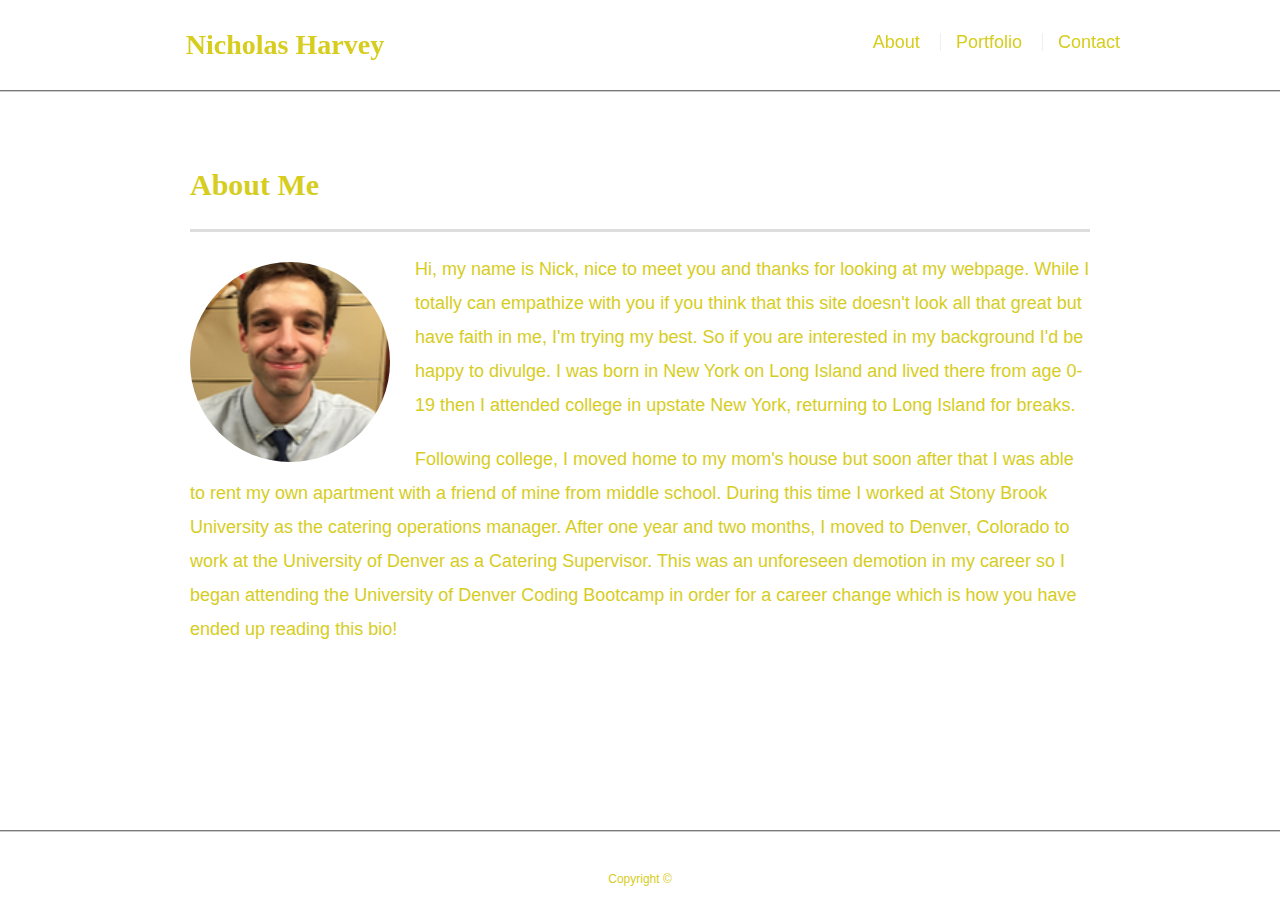
<file: index.html>
<!doctype html>
<html lang="en-us">

<head>
  <meta charset="UTF-8">
  <meta name="viewport" content="width=device-width, initial-scale=1.0">
  <title>About |Nicholas Harvey</title>
  <link rel="stylesheet" href="https://stackpath.bootstrapcdn.com/bootstrap/4.1.1/css/bootstrap.min.css" integrity="sha384-WskhaSGFgHYWDcbwN70/dfYBj47jz9qbsMId/iRN3ewGhXQFZCSftd1LZCfmhktB"
        crossorigin="anonymous">
  <link rel="stylesheet" type="text/css" href="assets/css/reset.css">
  <link rel="stylesheet" type="text/css" href="assets/css/cleand.css">

</head>

<body>

  <header id="masthead">
    <div class="container">
      <a href="index.html" id="logo">Nicholas Harvey</a>
      <nav>
        <a href="index.html">About</a>
        <a href="portfolio.html">Portfolio</a>
        <a href="contact.html">Contact</a>
      </nav>
    </div>
  </header>

  <div id="main-container" class="container">
    <section class="main-section">
      <h1>About Me</h1>

      <img src="assets/images/Gmail Photo.png" class="auth-image" alt="Your Name">
<div id="main-text">
      <p>Hi, my name is Nick, nice to meet you and thanks for looking at my webpage. While I totally can empathize with you if you think that this site doesn't look all that great but have faith in me, I'm trying my best. 
        So if you are interested in my background I'd be happy to divulge. I was born in New York on Long Island and lived there from age 0-19 then I attended college in upstate New York, returning to Long Island for breaks. </p>

      <p>  Following college, I moved home to my mom's house but soon after that I was able to rent my own apartment with a friend of mine from       middle school. During this time I worked at Stony Brook University as the catering operations manager. 
        After one year and two months, I moved to Denver, Colorado to work at the University of Denver as a Catering Supervisor. This was an unforeseen demotion in my career so I began attending the University of Denver Coding Bootcamp in order for a career change which is how you have ended up reading this bio!</p>
    </div>
    </section>

  </div>

  <footer>
    <div class="container">
      Copyright &copy; 
    </div>
  </footer>
</body>

</html>
</file>
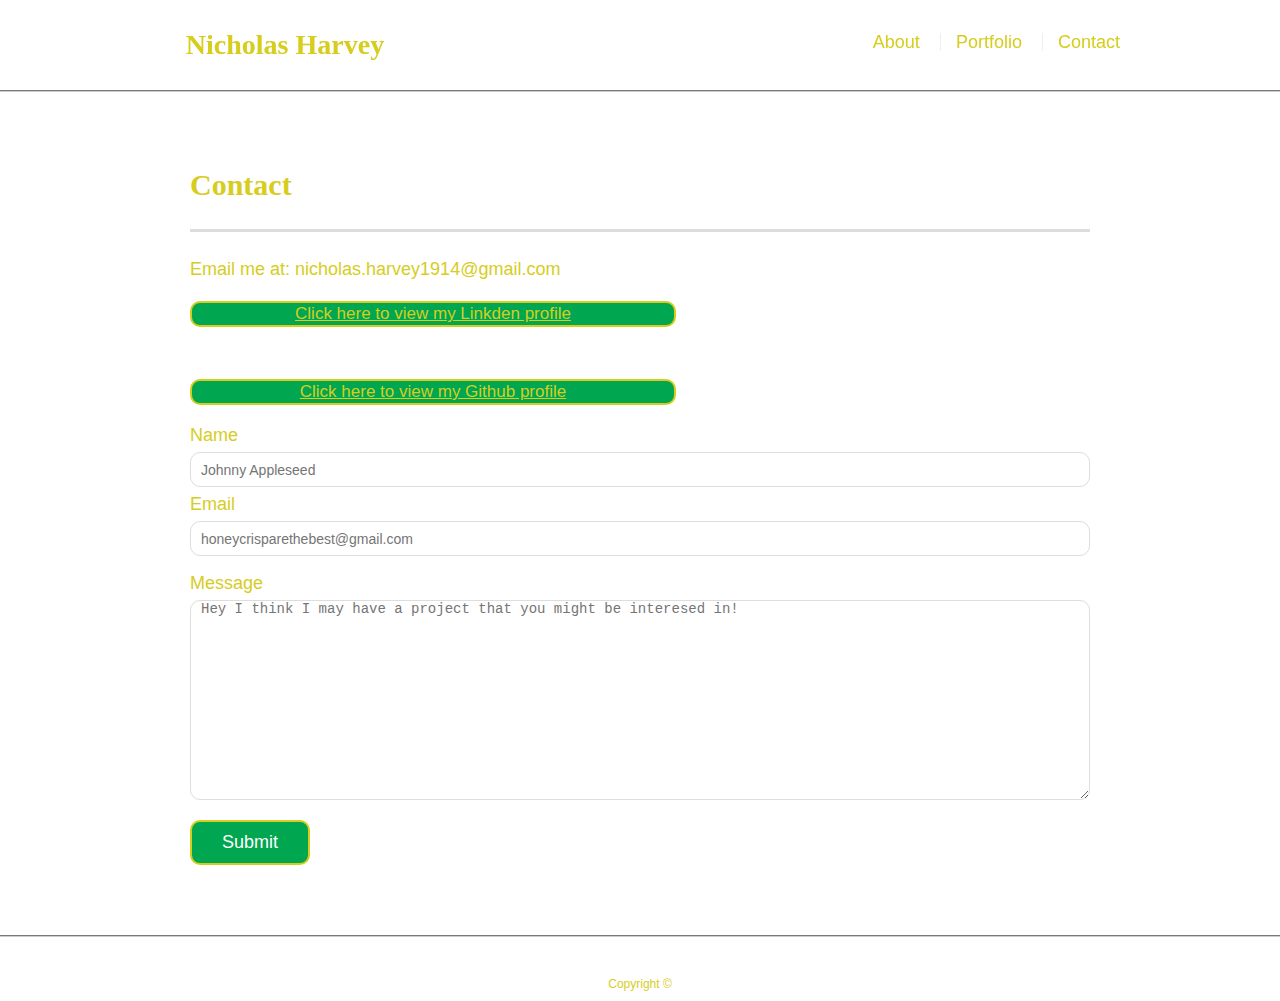
<file: contact.html>
<!doctype html>
<html lang="en-us">

<head>
  <meta charset="UTF-8">
  <meta name="viewport" content="width=device-width, initial-scale=1.0">
  <title>Contact | Nicholas Harvey</title>
  <link rel="stylesheet" type="text/css" href="assets/css/reset.css">
  <link rel="stylesheet" type="text/css" href="assets/css/cleand.css">
</head>

<body>

  <header id="masthead">
    <div class="container">
      <a href="index.html" id="logo">Nicholas Harvey</a>
      <nav>
        <a href="index.html">About</a>
        <a href="portfolio.html">Portfolio</a>
        <a href="contact.html">Contact</a>
      </nav>
    </div>
  </header>

  <div id="main-container" class="container">
    <section class="main-section">
      <h1>Contact</h1>

      <form id="contact-form">
        <ul>
            <!-- <input class="btn btn-primary" type="submit" value="Submit"> -->
          <li>Email me at: nicholas.harvey1914@gmail.com</li>
          <li><button type="submit" id="contact-button"><a href="https://www.linkedin.com/in/nicholas-harvey-996aa5129/">Click here to view my Linkden profile</a></button></li>
          <br>
          <li><button type="submit" id="contact-button"><a href="https://github.com/nicholas-harvey">Click here to view my Github profile</a></button></li>
            <label for="name">Name</label>
            <input type="text" id="name" name="name" placeholder="Johnny Appleseed" required="required">
          </li>
          <li>
            <label for="email">Email</label>
            <input type="email" id="email" name="email" placeholder="honeycrisparethebest@gmail.com" required="required">
          </li>
          <li>
            <label for="message">Message</label>
            <textarea id="message" name="message" placeholder="Hey I think I may have a project that you might be interesed in!" required="required"></textarea>
          </li>
        </ul>
        <input type="submit">
      </form>

    </section>

  </div>

  <footer>
    <div class="container">
      Copyright &copy; 
    </div>
  </footer>
</body>

</html>
</file>
<file: assets/css/cleand.css>
body {
  font-family: Arial, "Helvetica Neue", Helvetica, sans-serif;
  font-size: 18px;
  line-height: 34px;
  color: #d6cd1e;
  background-image: url("https://images.pexels.com/photos/326311/pexels-photo-326311.jpeg?auto=compress&cs=tinysrgb&dpr=2&h=750&w=1260");
}

.porfolio-card {
  background-color: #00a650;
  border-style: solid;
  border-width: 5px;
  border-color: #d6cd1e;
  border-radius: 5px;
}

.links-to-pages {
  text-align: center;
}

#contact-button {
  background-color: #00a650;
  border-color: #d6cd1e;
  border-style: solid;
  width: 40%;
  height: 49%;
  font-size: 17px;
  border-radius: 10px;
}

.porfolio-card-title {
  text-align: center;
}

element.style {
  color: #d6cd1e;
}

* {
  box-sizing: border-box;
  color: #d6cd1e;
}

/* general */

.container {
  width: 100%;
  max-width: 960px;
  margin: 0 auto;
  clear: both;
}

h1,
h2,
h3,
p {
  margin-bottom: 20px;
  color: #d6cd1e;
}

p:last-child {
  margin-bottom: 0;
}

h1,
h2,
h3 {
  font-family: Georgia, Times, "Times New Roman", serif;
  font-weight: 700;
  color: #d6cd1e;
}

h1 {
  padding-bottom: 20px;
  font-size: 30px;
  line-height: 49px;
  border-bottom: 3px solid #ddd;
  color: #d6cd1e;
}

h2,
h3 {
  font-size: 22px;
}

/* header */

#masthead {
  position: fixed;
  z-index: 99;
  width: 100%;
  margin: 0 0 30px;
  overflow: auto;
  color: #fff;
  background-image: url("https://d2v9y0dukr6mq2.cloudfront.net/video/thumbnail/hMH8tD4/japanese-garden-green-grass-and-blurry-tree-in-background-2016_h0e4_zfxj_thumbnail-full01.png");
  border-bottom: 2px solid #ccc;
  border-bottom-style: groove;
}

#logo {
  float: left;
  width: 250px;
  height: 90px;
  font-family: Georgia, Times, "Times New Roman", serif;
  font-size: 28px;
  font-weight: 700;
  line-height: 90px;
  color: #d6cd1e;
  text-align: center;
  text-decoration: none;
  background: none;
}

nav {
  float: right;
  margin-top: 25px;
}

nav a {
  display: inline-block;
  padding-left: 15px;
  margin-left: 15px;
  line-height: 18px;
  color: #d6cd1e;
  text-decoration: none;
  border-left: 1px solid #efefef;
}

nav a:first-child {
  border-left: 0 none;
}

/* footer */

footer {
  padding: 30px 0;
  clear: both;
  font-size: 12px;
  color: #fff;
  color: #ccc;
  text-align: center;
  background-image: url("http://www.newcountryorganics.com/wp-content/uploads/2015/12/dirt.jpg");
  border-top: 2px solid #ccc;
  border-top-style: groove;
  height: 50px;
}

h3,
h2 {
  padding-bottom: 20px;
  margin-bottom: 15px;
  line-height: 22px;
  border-bottom: 2px solid, #d6cd1e;
}

/* main */

#main-container {
  padding-top: 130px;
  min-height: calc(100vh - 70px);
}

.main-section {
  float: left;
  width: 100%;
  max-width: 960px;
  padding: 30px;
  margin: 0 0 40px;
  /* background: #fff; */
  /* border: 1px solid #ddd; */
  color: white;
}

/* portfolio page */

.work {
  position: relative;
  float: left;
  width: 224px;
  margin: 20px 0 25px;
  padding: 10px;
  right: 0%;
  left: 0%;
  overflow: auto;
}

.work:nth-child(even) {
  margin-right: 40px;
}

.work img {
  width: 100%;
  border: 0 none;
  opacity: 0.8;
}

img {
  height: 205.5px;
}

.work h3 {
  position: absolute;
  bottom: 20px;
  width: 100%;
  padding: 15px;
  margin-bottom: 0;
  /* font-size: 12px; */
  font-weight: 300;
  line-height: 30px;
  color: #fff;
  text-align: center;
  background: #4aaaa5;
  border-bottom: 0;
  /* height: 35%; */
}

.auth-image {
  float: left;
  width: 200px;
  height: auto;
  margin-top: 10px;
  margin-right: 25px;
  border-radius: 100%;
  border-color: #d6cd1e;
  border-width: 5px;
}

/* contact page */

#contact-form ul {
  margin-bottom: 20px;
}

#contact-form li {
  margin-bottom: 10px;
}

label,
input[type=text],
input[type=email],
textarea {
  display: block;
  width: 100%;
  border-radius: 10px;
}

input[type=text],
input[type=email],
textarea {
  height: 35px;
  padding: 0 10px;
  font-size: 14px;
  border: 1px solid #ddd;
}

textarea {
  height: 200px;
}

input[type=submit] {
  padding: 10px 30px;
  font-size: 18px;
  color: #fff;
  cursor: pointer;
  background: #00a650;
  border-style: solid;
  border-radius: 10px;
  border-color: #d6cd1e;
}

#contact-button {
  background-color: #00a650;
  border-color: #d6cd1e;
  border-style: solid;
  width: 54%;
  height: 49%;
  font-size: 17px;
  border-radius: 10px;
}

@media screen and (max-width: 980px) {
  body {
    font-family: Arial, "Helvetica Neue", Helvetica, sans-serif;
    font-size: 18px;
    line-height: 34px;
    color: #d6cd1e;
    background-image: url("https://images.pexels.com/photos/326311/pexels-photo-326311.jpeg?auto=compress&cs=tinysrgb&dpr=2&h=750&w=1260");
  }
  .porfolio-card {
    background-color: #00a650;
    border-style: solid;
    border-width: 5px;
    border-color: #d6cd1e;
    border-radius: 5px;
  }
  .links-to-pages {
    text-align: center;
  }
  #contact-button {
    background-color: #00a650;
    border-color: #d6cd1e;
    border-style: solid;
    width: 40%;
    height: 49%;
    font-size: 17px;
    border-radius: 10px;
  }
  .porfolio-card-title {
    text-align: center;
  }
  element.style {
    color: #d6cd1e;
  }
  * {
    box-sizing: border-box;
    color: #d6cd1e;
  }
  /* general */
  .container {
    width: 100%;
    max-width: 960px;
    margin: 0 auto;
    clear: both;
  }
  h1,
  h2,
  h3,
  p {
    margin-bottom: 20px;
    color: #d6cd1e;
  }
  p:last-child {
    margin-bottom: 0;
  }
  h1,
  h2,
  h3 {
    font-family: Georgia, Times, "Times New Roman", serif;
    font-weight: 700;
    color: #d6cd1e;
  }
  h1 {
    padding-bottom: 20px;
    font-size: 30px;
    line-height: 49px;
    border-bottom: 3px solid #ddd;
    color: #d6cd1e;
  }
  h2,
  h3 {
    font-size: 22px;
  }
  /* header */
  #masthead {
    position: fixed;
    z-index: 99;
    width: 100%;
    margin: 0 0 30px;
    overflow: auto;
    color: #fff;
    background-image: url("https://d2v9y0dukr6mq2.cloudfront.net/video/thumbnail/hMH8tD4/japanese-garden-green-grass-and-blurry-tree-in-background-2016_h0e4_zfxj_thumbnail-full01.png");
    border-bottom: 2px solid #ccc;
    border-bottom-style: groove;
  }
  #logo {
    float: left;
    width: 250px;
    height: 90px;
    font-family: Georgia, Times, "Times New Roman", serif;
    font-size: 28px;
    font-weight: 700;
    line-height: 90px;
    color: #d6cd1e;
    text-align: center;
    text-decoration: none;
    background: none;
  }
  nav {
    float: right;
    margin-top: 25px;
  }
  nav a {
    display: inline-block;
    padding-left: 15px;
    margin-left: 15px;
    line-height: 18px;
    color: #d6cd1e;
    text-decoration: none;
    border-left: 1px solid #efefef;
  }
  nav a:first-child {
    border-left: 0 none;
  }
  /* footer */
  footer {
    padding: 30px 0;
    clear: both;
    font-size: 12px;
    color: #fff;
    color: #ccc;
    text-align: center;
    background-image: url("http://www.newcountryorganics.com/wp-content/uploads/2015/12/dirt.jpg");
    border-top: 2px solid #ccc;
    border-top-style: groove;
    height: 50px;
  }
  h3,
  h2 {
    padding-bottom: 20px;
    margin-bottom: 15px;
    line-height: 22px;
    border-bottom: 2px solid, #d6cd1e;
  }
  /* main */
  #main-container {
    padding-top: 130px;
    min-height: calc(100vh - 70px);
  }
  .main-section {
    float: left;
    width: 100%;
    max-width: 960px;
    padding: 30px;
    margin: 0 0 40px;
    /* background: #fff; */
    /* border: 1px solid #ddd; */
    color: white;
  }
  /* portfolio page */
  .work {
    position: relative;
    float: left;
    width: 274px;
    padding: 10px;
    margin: 20px 0 25px;
    overflow: auto;
  }
  .work:nth-child(even) {
    margin-right: 40px;
  }
  .work img {
    width: 100%;
    border: 0 none;
    opacity: 0.8;
  }
  img {
    height: 205.5px;
  }
  .work h3 {
    position: absolute;
    bottom: 20px;
    width: 100%;
    padding: 15px;
    margin-bottom: 0;
    /* font-size: 12px; */
    font-weight: 300;
    line-height: 30px;
    color: #fff;
    text-align: center;
    background: #4aaaa5;
    border-bottom: 0;
    /* height: 35%; */
  }
  .auth-image {
    float: left;
    width: 200px;
    height: auto;
    margin-top: 10px;
    margin-right: 25px;
    border-radius: 100%;
    border-color: #d6cd1e;
    border-width: 2px;
  }
  /* contact page */
  #contact-form ul {
    margin-bottom: 20px;
  }
  #contact-form li {
    margin-bottom: 10px;
  }
  label,
  input[type=text],
  input[type=email],
  textarea {
    display: block;
    width: 100%;
    border-radius: 10px;
  }
  input[type=text],
  input[type=email],
  textarea {
    height: 35px;
    padding: 0 10px;
    font-size: 14px;
    border: 1px solid #ddd;
  }
  textarea {
    height: 200px;
  }
  input[type=submit] {
    padding: 10px 30px;
    font-size: 18px;
    color: #fff;
    cursor: pointer;
    background: #00a650;
    border-style: solid;
    border-radius: 10px;
    border-color: #d6cd1e;
  }
  #contact-button {
    background-color: #00a650;
    border-color: #d6cd1e;
    border-style: solid;
    width: 54%;
    height: 49%;
    font-size: 17px;
    border-radius: 10px;
  }
  @media screen and (max-width: 768px) {
    body {
      font-family: Arial, "Helvetica Neue", Helvetica, sans-serif;
      font-size: 18px;
      line-height: 34px;
      color: #d6cd1e;
      background-image: url("https://images.pexels.com/photos/326311/pexels-photo-326311.jpeg?auto=compress&cs=tinysrgb&dpr=2&h=750&w=1260");
    }
    .porfolio-card {
      background-color: #00a650;
      border-style: solid;
      border-width: 5px;
      border-color: #d6cd1e;
      border-radius: 5px;
    }
    .links-to-pages {
      text-align: center;
    }
    #contact-button {
      background-color: #00a650;
      border-color: #d6cd1e;
      border-style: solid;
      width: 40%;
      height: 49%;
      font-size: 17px;
      border-radius: 10px;
    }
    .porfolio-card-title {
      text-align: center;
    }
    element.style {
      color: #d6cd1e;
    }
    * {
      box-sizing: border-box;
      color: #d6cd1e;
    }
    /* general */
    .container {
      width: 100%;
      max-width: 960px;
      margin: 0 auto;
      clear: both;
    }
    h1,
    h2,
    h3,
    p {
      margin-bottom: 20px;
      color: #d6cd1e;
    }
    p:last-child {
      margin-bottom: 0;
    }
    h1,
    h2,
    h3 {
      font-family: Georgia, Times, "Times New Roman", serif;
      font-weight: 700;
      color: #d6cd1e;
    }
    h1 {
      padding-bottom: 20px;
      font-size: 30px;
      line-height: 49px;
      border-bottom: 3px solid #ddd;
      color: #d6cd1e;
    }
    h2,
    h3 {
      font-size: 22px;
    }
    /* header */
    #masthead {
      position: fixed;
      z-index: 99;
      width: 100%;
      margin: 0 0 30px;
      overflow: auto;
      color: #fff;
      background-image: url("https://d2v9y0dukr6mq2.cloudfront.net/video/thumbnail/hMH8tD4/japanese-garden-green-grass-and-blurry-tree-in-background-2016_h0e4_zfxj_thumbnail-full01.png");
      border-bottom: 2px solid #ccc;
      border-bottom-style: groove;
    }
    #logo {
      float: left;
      width: 250px;
      height: 90px;
      font-family: Georgia, Times, "Times New Roman", serif;
      font-size: 28px;
      font-weight: 700;
      line-height: 90px;
      color: #d6cd1e;
      text-align: center;
      text-decoration: none;
      background: none;
    }
    nav {
      float: right;
      margin-top: 25px;
    }
    nav a {
      display: inline-block;
      padding-left: 15px;
      margin-left: 15px;
      line-height: 18px;
      color: #d6cd1e;
      text-decoration: none;
      border-left: 1px solid #efefef;
    }
    nav a:first-child {
      border-left: 0 none;
    }
    /* footer */
    footer {
      padding: 30px 0;
      clear: both;
      font-size: 12px;
      color: #fff;
      color: #ccc;
      text-align: center;
      background-image: url("http://www.newcountryorganics.com/wp-content/uploads/2015/12/dirt.jpg");
      border-top: 2px solid #ccc;
      border-top-style: groove;
      height: 50px;
    }
    h3,
    h2 {
      padding-bottom: 20px;
      margin-bottom: 15px;
      line-height: 22px;
      border-bottom: 2px solid, #d6cd1e;
    }
    /* main */
    #main-container {
      padding-top: 130px;
      min-height: calc(100vh - 70px);
    }
    .main-section {
      float: left;
      width: 100%;
      max-width: 960px;
      padding: 30px;
      margin: 0 0 40px;
      /* background: #fff; */
      /* border: 1px solid #ddd; */
      color: white;
    }
    /* portfolio page */
    .work {
      position: relative;
      float: left;
      width: 274px;
      padding: 10px;
      margin: 20px 0 25px;
      overflow: auto;
    }
    .work:nth-child(even) {
      margin-right: 40px;
    }
    .work img {
      width: 100%;
      border: 0 none;
      opacity: 0.8;
    }
    img {
      height: 205.5px;
    }
    .work h3 {
      position: absolute;
      bottom: 20px;
      width: 100%;
      padding: 15px;
      margin-bottom: 0;
      /* font-size: 12px; */
      font-weight: 300;
      line-height: 30px;
      color: #fff;
      text-align: center;
      background: #4aaaa5;
      border-bottom: 0;
      /* height: 35%; */
    }
    .auth-image {
      float: left;
      width: 200px;
      height: auto;
      margin-top: 10px;
      margin-right: 25px;
      border-radius: 100%;
    }
    /* contact page */
    #contact-form ul {
      margin-bottom: 20px;
    }
    #contact-form li {
      margin-bottom: 10px;
    }
    label,
    input[type=text],
    input[type=email],
    textarea {
      display: block;
      width: 100%;
      border-radius: 10px;
    }
    input[type=text],
    input[type=email],
    textarea {
      height: 35px;
      padding: 0 10px;
      font-size: 14px;
      border: 1px solid #ddd;
    }
    textarea {
      height: 200px;
    }
    input[type=submit] {
      padding: 10px 30px;
      font-size: 18px;
      color: #fff;
      cursor: pointer;
      background: #00a650;
      border-style: solid;
      border-radius: 10px;
      border-color: #d6cd1e;
    }
    #contact-button {
      background-color: #00a650;
      border-color: #d6cd1e;
      border-style: solid;
      width: 54%;
      height: 49%;
      font-size: 17px;
      border-radius: 10px;
    }
    @media screen and (max-width: 640px) {
      body {
        font-family: Arial, "Helvetica Neue", Helvetica, sans-serif;
        font-size: 18px;
        line-height: 34px;
        color: #d6cd1e;
        background-image: url("https://images.pexels.com/photos/326311/pexels-photo-326311.jpeg?auto=compress&cs=tinysrgb&dpr=2&h=750&w=1260");
      }
      .porfolio-card {
        background-color: #00a650;
        border-style: solid;
        border-width: 5px;
        border-color: #d6cd1e;
        border-radius: 5px;
      }
      .links-to-pages {
        text-align: center;
      }
      #contact-button {
        background-color: #00a650;
        border-color: #d6cd1e;
        border-style: solid;
        width: 40%;
        height: 49%;
        font-size: 17px;
        border-radius: 10px;
      }
      .porfolio-card-title {
        text-align: center;
      }
      element.style {
        color: #d6cd1e;
      }
      * {
        box-sizing: border-box;
        color: #d6cd1e;
      }
      /* general */
      .container {
        width: 100%;
        max-width: 960px;
        margin: 0 auto;
        clear: both;
      }
      h1,
      h2,
      h3,
      p {
        margin-bottom: 20px;
        color: #d6cd1e;
      }
      p:last-child {
        margin-bottom: 0;
      }
      h1,
      h2,
      h3 {
        font-family: Georgia, Times, "Times New Roman", serif;
        font-weight: 700;
        color: #d6cd1e;
      }
      h1 {
        padding-bottom: 20px;
        font-size: 30px;
        line-height: 49px;
        border-bottom: 3px solid #ddd;
        color: #d6cd1e;
      }
      h2,
      h3 {
        font-size: 22px;
      }
      /* header */
      #masthead {
        position: fixed;
        z-index: 99;
        width: 100%;
        margin: 0 0 30px;
        overflow: auto;
        color: #fff;
        background-image: url("https://d2v9y0dukr6mq2.cloudfront.net/video/thumbnail/hMH8tD4/japanese-garden-green-grass-and-blurry-tree-in-background-2016_h0e4_zfxj_thumbnail-full01.png");
        border-bottom: 2px solid #ccc;
        border-bottom-style: groove;
      }
      #logo {
        float: left;
        width: 250px;
        height: 90px;
        font-family: Georgia, Times, "Times New Roman", serif;
        font-size: 28px;
        font-weight: 700;
        line-height: 90px;
        color: #d6cd1e;
        text-align: center;
        text-decoration: none;
        background: none;
      }
      nav {
        float: right;
        margin-top: 25px;
      }
      nav a {
        display: inline-block;
        padding-left: 15px;
        margin-left: 15px;
        line-height: 18px;
        color: #d6cd1e;
        text-decoration: none;
        border-left: 1px solid #efefef;
      }
      nav a:first-child {
        border-left: 0 none;
      }
      /* footer */
      footer {
        padding: 30px 0;
        clear: both;
        font-size: 12px;
        color: #fff;
        color: #ccc;
        text-align: center;
        background-image: url("http://www.newcountryorganics.com/wp-content/uploads/2015/12/dirt.jpg");
        border-top: 2px solid #ccc;
        border-top-style: groove;
        height: 50px;
      }
      h3,
      h2 {
        padding-bottom: 20px;
        margin-bottom: 15px;
        line-height: 22px;
        border-bottom: 2px solid, #d6cd1e;
      }
      /* main */
      #main-container {
        padding-top: 130px;
        min-height: calc(100vh - 70px);
      }
      .main-section {
        float: left;
        width: 100%;
        max-width: 960px;
        padding: 30px;
        margin: 0 0 40px;
        /* background: #fff; */
        /* border: 1px solid #ddd; */
        color: white;
      }
      /* portfolio page */
      .work {
        position: relative;
        float: left;
        width: 274px;
        padding: 10px;
        margin: 20px 0 25px;
        overflow: auto;
      }
      .work:nth-child(even) {
        margin-right: 40px;
      }
      .work img {
        width: 100%;
        border: 0 none;
        opacity: 0.8;
      }
      img {
        height: 205.5px;
      }
      .work h3 {
        position: absolute;
        bottom: 20px;
        width: 100%;
        padding: 15px;
        margin-bottom: 0;
        /* font-size: 12px; */
        font-weight: 300;
        line-height: 30px;
        color: #fff;
        text-align: center;
        background: #4aaaa5;
        border-bottom: 0;
        /* height: 35%; */
      }
      .auth-image {
        float: left;
        width: 200px;
        height: auto;
        margin-top: 10px;
        margin-right: 25px;
        border-radius: 100%;
      }
      /* contact page */
      #contact-form ul {
        margin-bottom: 20px;
      }
      #contact-form li {
        margin-bottom: 10px;
      }
      label,
      input[type=text],
      input[type=email],
      textarea {
        display: block;
        width: 100%;
        border-radius: 10px;
      }
      input[type=text],
      input[type=email],
      textarea {
        height: 35px;
        padding: 0 10px;
        font-size: 14px;
        border: 1px solid #ddd;
      }
      textarea {
        height: 200px;
      }
      input[type=submit] {
        padding: 10px 30px;
        font-size: 18px;
        color: #fff;
        cursor: pointer;
        background: #00a650;
        border-style: solid;
        border-radius: 10px;
        border-color: #d6cd1e;
      }
      #contact-button {
        background-color: #00a650;
        border-color: #d6cd1e;
        border-style: solid;
        width: 54%;
        height: 49%;
        font-size: 17px;
        border-radius: 10px;
      }
      @media screen and (max-width: 376px) {
        body {
          font-family: Arial, "Helvetica Neue", Helvetica, sans-serif;
          font-size: 18px;
          line-height: 34px;
          color: #d6cd1e;
          background-image: url("https://images.pexels.com/photos/326311/pexels-photo-326311.jpeg?auto=compress&cs=tinysrgb&dpr=2&h=750&w=1260");
        }
        .porfolio-card {
          background-color: #00a650;
          border-style: solid;
          border-width: 5px;
          border-color: #d6cd1e;
          border-radius: 5px;
        }
        .links-to-pages {
          text-align: center;
        }
        #contact-button {
          background-color: #00a650;
          border-color: #d6cd1e;
          border-style: solid;
          width: 40%;
          height: 49%;
          font-size: 17px;
          border-radius: 10px;
        }
        .porfolio-card-title {
          text-align: center;
        }
        element.style {
          color: #d6cd1e;
        }
        * {
          box-sizing: border-box;
          color: #d6cd1e;
        }
        /* general */
        .container {
          width: 100%;
          max-width: 960px;
          margin: 0 auto;
          clear: both;
        }
        h1,
        h2,
        h3,
        p {
          margin-bottom: 20px;
          color: #d6cd1e;
        }
        p:last-child {
          margin-bottom: 0;
        }
        h1,
        h2,
        h3 {
          font-family: Georgia, Times, "Times New Roman", serif;
          font-weight: 700;
          color: #d6cd1e;
        }
        h1 {
          padding-bottom: 20px;
          font-size: 30px;
          line-height: 49px;
          border-bottom: 3px solid #ddd;
          color: #d6cd1e;
        }
        h2,
        h3 {
          font-size: 22px;
        }
        /* header */
        #masthead {
          position: fixed;
          z-index: 99;
          width: 100%;
          margin: 0 0 30px;
          overflow: auto;
          color: #fff;
          background-image: url("https://d2v9y0dukr6mq2.cloudfront.net/video/thumbnail/hMH8tD4/japanese-garden-green-grass-and-blurry-tree-in-background-2016_h0e4_zfxj_thumbnail-full01.png");
          border-bottom: 2px solid #ccc;
          border-bottom-style: groove;
        }
        #logo {
          float: left;
          width: 250px;
          height: 90px;
          font-family: Georgia, Times, "Times New Roman", serif;
          font-size: 28px;
          font-weight: 700;
          line-height: 90px;
          color: #d6cd1e;
          text-align: center;
          text-decoration: none;
          background: none;
        }
        nav {
          float: left;
          margin-top: 25px;
        }
        nav a {
          display: inline-block;
          padding-left: 15px;
          margin-left: 15px;
          line-height: 18px;
          color: #d6cd1e;
          text-decoration: none;
          border-left: 1px solid #efefef;
        }
        nav a:first-child {
          border-left: 0 none;
        }
        /* footer */
        footer {
          padding: 30px 0;
          clear: both;
          font-size: 12px;
          color: #fff;
          color: #ccc;
          text-align: center;
          background-image: url("http://www.newcountryorganics.com/wp-content/uploads/2015/12/dirt.jpg");
          border-top: 2px solid #ccc;
          border-top-style: groove;
          height: 50px;
        }
        h3,
        h2 {
          padding-bottom: 20px;
          margin-bottom: 15px;
          line-height: 22px;
          border-bottom: 2px solid, #d6cd1e;
        }
        /* main */
        #main-container {
          padding-top: 130px;
          min-height: calc(100vh - 70px);
        }
        .main-section {
          float: left;
          width: 100%;
          max-width: 960px;
          padding: 30px;
          margin: 0 0 40px;
          /* background: #fff; */
          /* border: 1px solid #ddd; */
          color: white;
        }
        /* portfolio page */
        .work {
          position: relative;
          float: left;
          width: 274px;
          margin: 20px 0 25px;
          padding: 10px;
          overflow: auto;
        }
        .work:nth-child(even) {
          margin-right: 40px;
        }
        .work img {
          width: 100%;
          border: 0 none;
          opacity: 0.8;
        }
        img {
          height: 205.5px;
        }
        .work h3 {
          position: absolute;
          bottom: 20px;
          width: 100%;
          padding: 15px;
          margin-bottom: 0;
          /* font-size: 12px; */
          font-weight: 300;
          line-height: 30px;
          color: #fff;
          text-align: center;
          background: #4aaaa5;
          border-bottom: 0;
          /* height: 35%; */
        }
        .auth-image {
          /* float: center; */
          width: 200px;
          height: auto;
          margin-top: 10px;
          margin-right: 25px;
          border-radius: 100%;
        }
        /* contact page */
        #contact-form ul {
          margin-bottom: 20px;
        }
        #contact-form li {
          margin-bottom: 10px;
        }
        label,
        input[type=text],
        input[type=email],
        textarea {
          display: block;
          width: 100%;
          border-radius: 10px;
        }
        input[type=text],
        input[type=email],
        textarea {
          height: 35px;
          padding: 0 10px;
          font-size: 14px;
          border: 1px solid #ddd;
        }
        textarea {
          height: 200px;
        }
        input[type=submit] {
          padding: 10px 30px;
          font-size: 18px;
          color: #fff;
          cursor: pointer;
          background: #00a650;
          border-style: solid;
          border-radius: 10px;
          border-color: #d6cd1e;
        }
        #contact-button {
          background-color: #00a650;
          border-color: #d6cd1e;
          border-style: solid;
          width: 54%;
          height: 49%;
          font-size: 17px;
          border-radius: 10px;
        }
        /* #bio-text {
          margin-top: 25%;
        } */

        #main-text{
          color: #d6cd1e; 
          position: relative; 
          padding-top: 250px;  
          text-indent: 25px;
          text-align: center;
        }
      }
</file>
